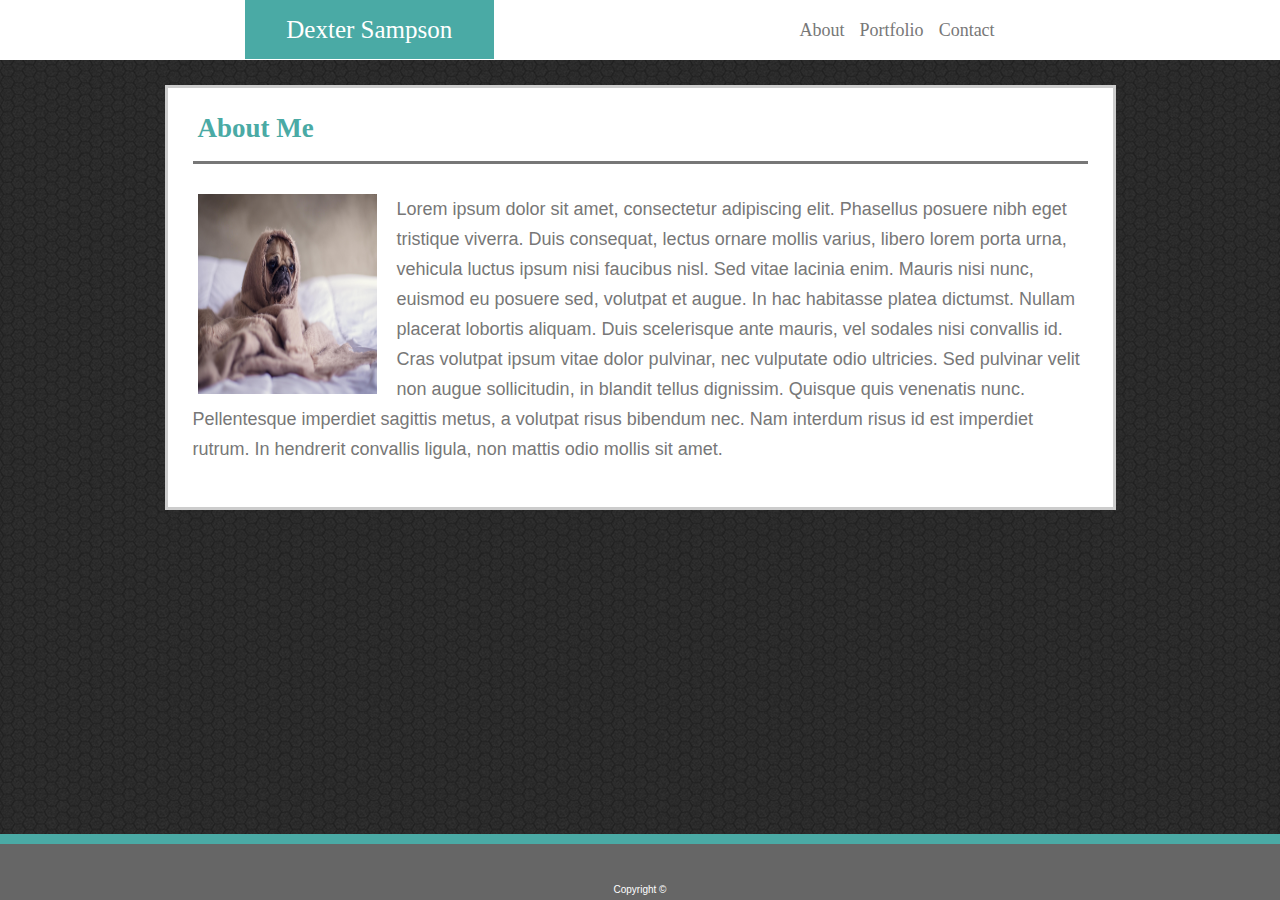
<file: index.html>
<!DOCTYPE html>
<html lang="en">
<head>
    <meta charset="UTF-8">
    <meta name="viewport" content="width=device-width, initial-scale=1.0">
    <meta http-equiv="X-UA-Compatible" content="ie=edge">
    <title>About Me</title>
    <link rel="stylesheet" href="assets/css/style.css">
  
</head>
<body>
    <div class="mainHeader">
        
        <header>Dexter Sampson</header>
        
        <nav>
            <ul>
                <li class= ><a href= "index.html">About</a></li>
                <li class= ><a href="portfolio.html">Portfolio</a></li>
                <li><a href= "contact.html">Contact</a></li>
            </ul>
            
        </nav>
    </div>
    
    

    <div class="mainContent">
        <section id="mainBio">
            
            <h2 >About Me</h2>
         
            <img id= imgBio src= "assets/images/pug.jpg" alt= "">

            <p>Lorem ipsum dolor sit amet, consectetur adipiscing elit. Phasellus posuere nibh eget tristique 
                viverra. Duis consequat, lectus ornare mollis varius, libero lorem porta urna, vehicula luctus 
                ipsum nisi faucibus nisl. Sed vitae lacinia enim. Mauris nisi nunc, euismod eu posuere sed, 
                volutpat et augue. In hac habitasse platea dictumst. Nullam placerat lobortis aliquam. Duis 
                scelerisque ante mauris, vel sodales nisi convallis id. Cras volutpat ipsum vitae dolor pulvinar,
                nec vulputate odio ultricies. Sed pulvinar velit non augue sollicitudin, in blandit tellus 
                dignissim. Quisque quis venenatis nunc. Pellentesque imperdiet sagittis metus, a volutpat risus
                bibendum nec. Nam interdum risus id est imperdiet rutrum. In hendrerit convallis ligula,
                non mattis odio mollis sit amet.
            </p>
        
        </section>
        
    </div>
    
    <footer>
        Copyright ©
    </footer>
</body>
</html>
</file>
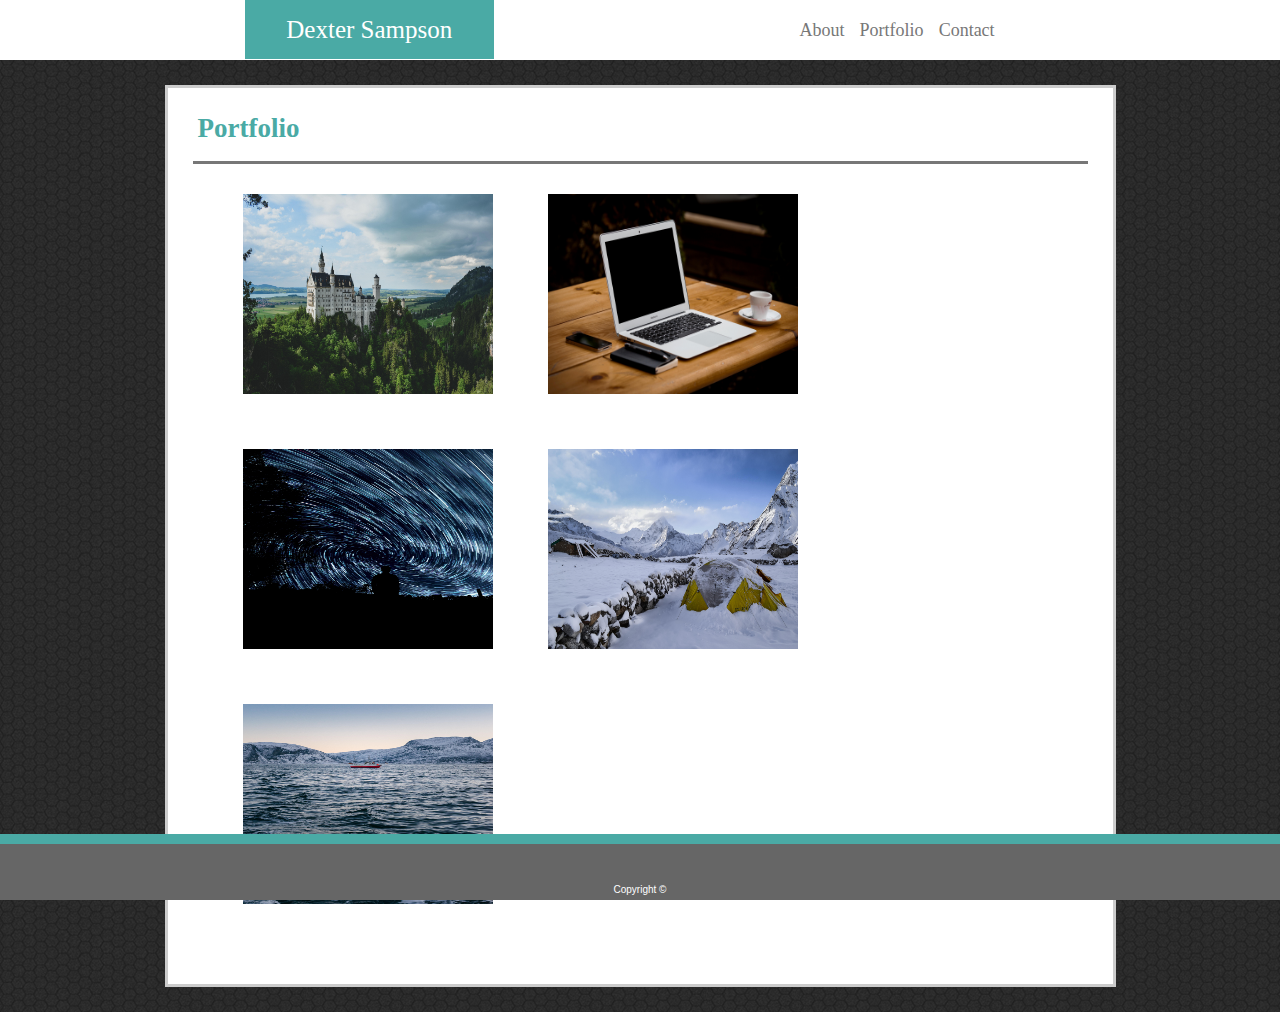
<file: portfolio.html>
<!DOCTYPE html>
<html lang="en">
<head>
    <meta charset="UTF-8">
    <meta name="viewport" content="width=device-width, initial-scale=1.0">
    <meta http-equiv="X-UA-Compatible" content="ie=edge">
    <title>My Portfolio</title>
    <link rel="stylesheet" href="assets/css/style.css">

</head>
<body>
    <div class="mainHeader">
        
        <header>Dexter Sampson</header>
        
        <nav>
            <ul>
                <li><a href= "index.html">About</a></li>
                <li><a href="portfolio.html">Portfolio</a></li>
                <li><a href= "contact.html">Contact</a></li>
            </ul>        
        </nav>
    </div>

    <div class="mainContent">

                <h2>Portfolio</h2>
    
                <img src="assets/images/castle.jpg" alt="Project 1">
                <img src="assets/images/computer.jpg" alt="Project 1">
                <img src="assets/images/galaxy.jpg" alt="Project 1">
                <img src="assets/images/moutains.jpg" alt="Project 1">
                <img src="assets/images/water.jpg" alt="Project 1">
    </div>

    <footer>
        Copyright ©
    </footer>
    
</body>
</html>
</file>
<file: assets/css/style.css>
body{
    padding: 0;
    margin: 0;
    font-family: Arial, Helvetica, sans-serif, 'Helvetica Neue'; 
    font-size: 18px;
    color: #333;
    background-image: url("../images/honeycomb.png");
    
}

.mainHeader{
    background: #ffffff;
    font-family: Georgia, "Times New Roman", Times, serif;
    height: 60px;
    margin: 0 auto;
}

header {
    padding: 15.5px;
    width: 17%;
    background-color:#4aaaa5;
    text-align: center;
    color: #ffffff;
    font-size: 25px;
    float: left;
    margin: 0 0 0 245px;
}

ul{
	list-style-type: none;
    width: 18%;
    margin: 0 245px 0 0;
    padding: 20px;
    float:right;
}

li {
	margin-left: 15px;
    float: left; 
}

a {
	color: #777777;
	text-decoration: none;
}

.mainContent{
    clear: both;
    width: 895px;
    margin: 25px auto;
    padding: 25px;
    background-color: white;
    border-color: #cccccc;
    border-style: solid;
    color: #777777;
}

h2{
    padding: 0 0 17px 5px;
    margin: 0 0 30px 0;
	border-bottom-style: solid;
	color: #4aaaa5;
    border-color: #777777;
    font-family: 'Times New Roman', Times, serif;
}

#imgBio {
	width: 20%;
    margin: 0 20px 0px 5px;
    float: left;
}

p {
	line-height: 30px;
}

footer {
	position: fixed;
    left: 0;
    bottom: 0;
    width: 100%;
    padding: 40px 0 5px 0;
    margin: 0;
    border-top: solid;
    border-color: #4aaaa5;
    border-width: 10px;
    background-color: #666666;
    color: #ffffff;
    font-size: 10px;
    text-align: center;
}

input,
textarea {
	width: 100%;
	padding: 10px 20px 10px 10px;
    margin: 8px 0;
    border-color: #dddddd;
    border-style: solid;
    border-width: thin;
}

.vertical{
	border-right: 1px solid #dddddd;
	padding-right: 5px;
}

.mainContent img {
	width: 250px;
	height: 200px;
    margin-left: 50px;
    margin-bottom: 50px;
}

input[type=text], textarea {
    width: 100%;
    padding: 12px;
    border: 1px solid #ccc;
    border-radius: 4px;
    box-sizing: border-box;
    margin-top: 6px;
    margin-bottom: 16px;
    resize: vertical;
}

input[type=submit] {
    background-color: #4aaaa5;
    color: white;
    padding: 12px 20px;
    border: none;
    border-radius: 4px;
}

#message {
    height:200px;
}
/*@media screens*/

@media screen and (max-width: 980px) {
    .mainContent {
      width: 100%;
      float:left;
      max-width: 700px;
      padding: 30px;
      margin: 0 0 40px;
      background: #ffffff;
      border: 1px solid #dddddd;
    }
  }

  @media screen and (max-width: 768px) {
    .mainHeader {
      width: 100%;
      position: fixed;
      z-index: 99;
      overflow: auto;
      color: #ffffff;
      background: #ffffff;
      border-bottom: 2px solid #cccccc;
    }
    nav {
        margin-top: 25px;
        text-align: right;
        padding-right: 25px;

    }
    .mainContent {
        float: left;
        width: 100%;
        max-width: 650px;
        padding: 30px;
        margin: 0 0 40px;
        background: #ffffff;
        border: 1px solid #dddddd;
    }
  }
 
  @media screen and (max-width: 640px) {
    .mainHeader {
      width: 100%;
    }
    nav {
        margin-top: 0px;
        text-align: right;
        padding-right: 170px;
    }
    .mainContent {
        max-width: 400px;
    }
    
  }
</file>
